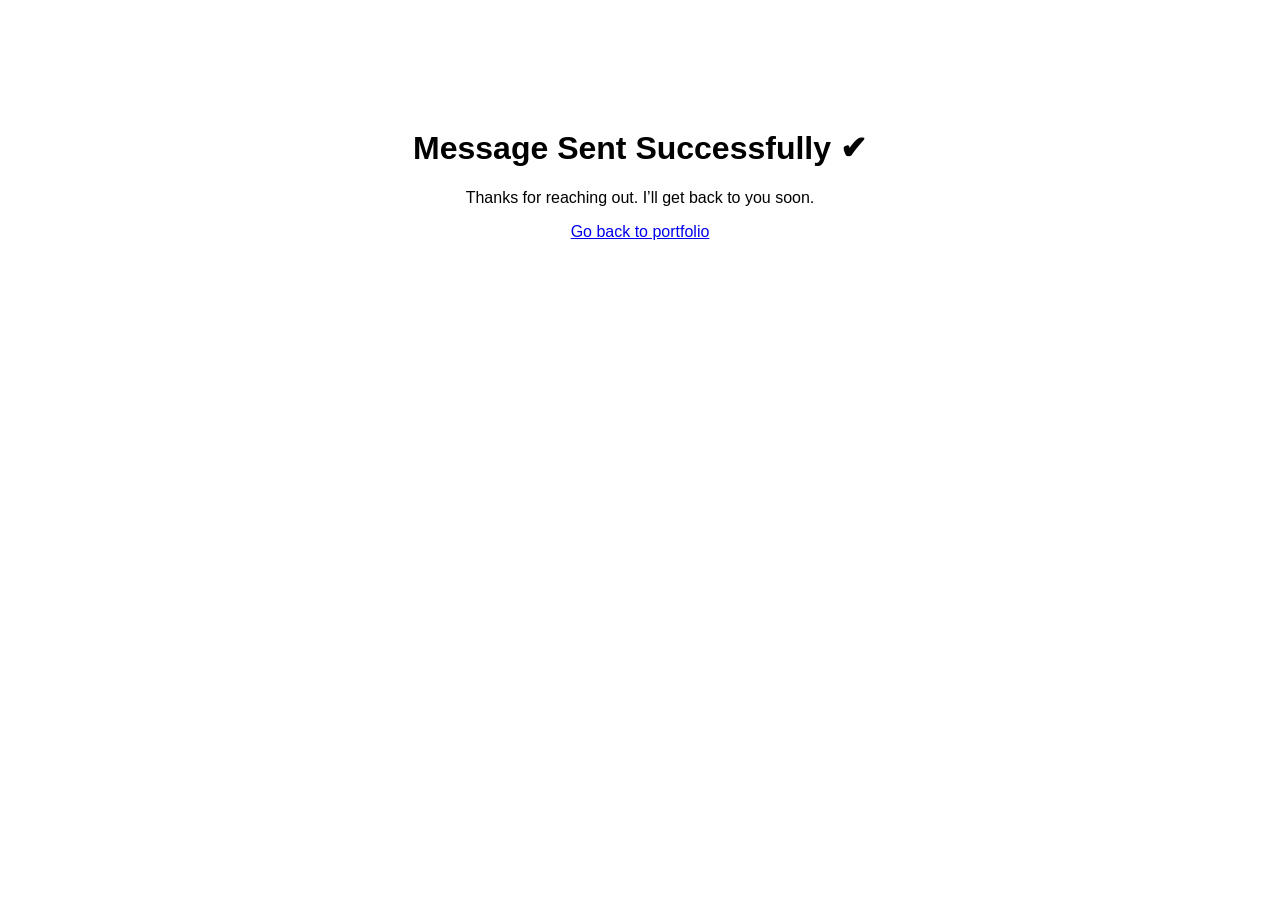
<file: success.html>
﻿<!DOCTYPE html>
<html lang="en">
<head>
  <meta charset="UTF-8">
  <title>Message Sent</title>
</head>
<body style="font-family: sans-serif; text-align: center; padding: 100px;">
  <h1>Message Sent Successfully ✔</h1>
  <p>Thanks for reaching out. I’ll get back to you soon.</p>
  <a href="/">Go back to portfolio</a>
</body>
</html>
</file>
